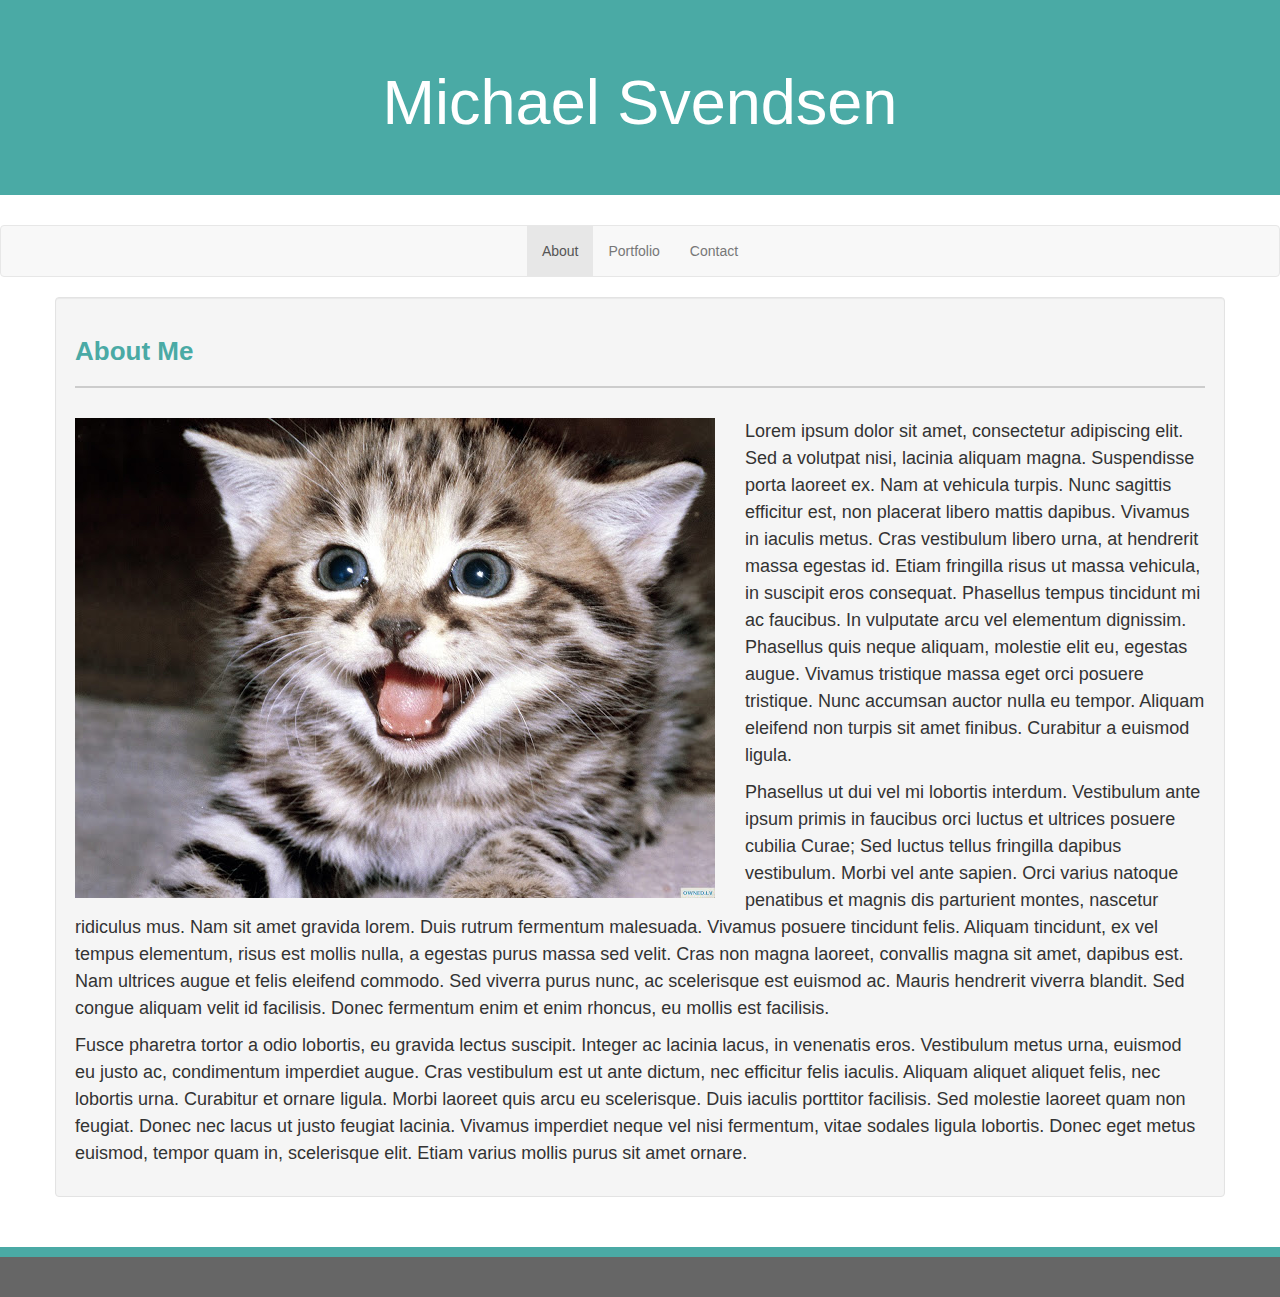
<file: index.html>
<!DOCTYPE html>
<html>
    <head>
        <title>Michael Svendsen</title>
        <link rel="stylesheet" href="https://maxcdn.bootstrapcdn.com/bootstrap/3.3.7/css/bootstrap.min.css">
        <link rel="stylesheet" href="./assets/css/style.css">
        <meta charset="utf-8">
        <meta name="viewport" content="width=device-width, initial-scale=1">
    </head>
    <body>

        <header class="jumbotron">
            <div class="container-fluid">
                <h1>Michael Svendsen</h1>      
            </div>
        </header>
        <nav class="navbar navbar-default">
            <div class="container-fluid">
                <ul class="nav navbar-nav">
                    <li class="active"><a href="#">About</a></li>
                    <li><a href="./portfolio.html">Portfolio</a></li>
                    <li><a href="./contact.html">Contact</a></li>
                </ul>
            </div>
        </nav>

        <section class="container well">
            <h2>About Me</h2>       
            <img src="./assets/images/Cute-Cat.jpg" class="img-responsive" id="profile-image">
            <article>
                <p>Lorem ipsum dolor sit amet, consectetur adipiscing elit. Sed a volutpat nisi, lacinia aliquam magna. Suspendisse porta laoreet ex. Nam at vehicula turpis. Nunc sagittis efficitur est, non placerat libero mattis dapibus. Vivamus in iaculis metus. Cras vestibulum libero urna, at hendrerit massa egestas id. Etiam fringilla risus ut massa vehicula, in suscipit eros consequat. Phasellus tempus tincidunt mi ac faucibus. In vulputate arcu vel elementum dignissim. Phasellus quis neque aliquam, molestie elit eu, egestas augue. Vivamus tristique massa eget orci posuere tristique. Nunc accumsan auctor nulla eu tempor. Aliquam eleifend non turpis sit amet finibus. Curabitur a euismod ligula.</p>
                <p>Phasellus ut dui vel mi lobortis interdum. Vestibulum ante ipsum primis in faucibus orci luctus et ultrices posuere cubilia Curae; Sed luctus tellus fringilla dapibus vestibulum. Morbi vel ante sapien. Orci varius natoque penatibus et magnis dis parturient montes, nascetur ridiculus mus. Nam sit amet gravida lorem. Duis rutrum fermentum malesuada. Vivamus posuere tincidunt felis. Aliquam tincidunt, ex vel tempus elementum, risus est mollis nulla, a egestas purus massa sed velit. Cras non magna laoreet, convallis magna sit amet, dapibus est. Nam ultrices augue et felis eleifend commodo. Sed viverra purus nunc, ac scelerisque est euismod ac. Mauris hendrerit viverra blandit. Sed congue aliquam velit id facilisis. Donec fermentum enim et enim rhoncus, eu mollis est facilisis.</p>
                <p>Fusce pharetra tortor a odio lobortis, eu gravida lectus suscipit. Integer ac lacinia lacus, in venenatis eros. Vestibulum metus urna, euismod eu justo ac, condimentum imperdiet augue. Cras vestibulum est ut ante dictum, nec efficitur felis iaculis. Aliquam aliquet aliquet felis, nec lobortis urna. Curabitur et ornare ligula. Morbi laoreet quis arcu eu scelerisque. Duis iaculis porttitor facilisis. Sed molestie laoreet quam non feugiat. Donec nec lacus ut justo feugiat lacinia. Vivamus imperdiet neque vel nisi fermentum, vitae sodales ligula lobortis. Donec eget metus euismod, tempor quam in, scelerisque elit. Etiam varius mollis purus sit amet ornare.</p>
            </article>
        </section>




        <footer class="container-fluid">
        </footer>


    </body>
</html>
</file>
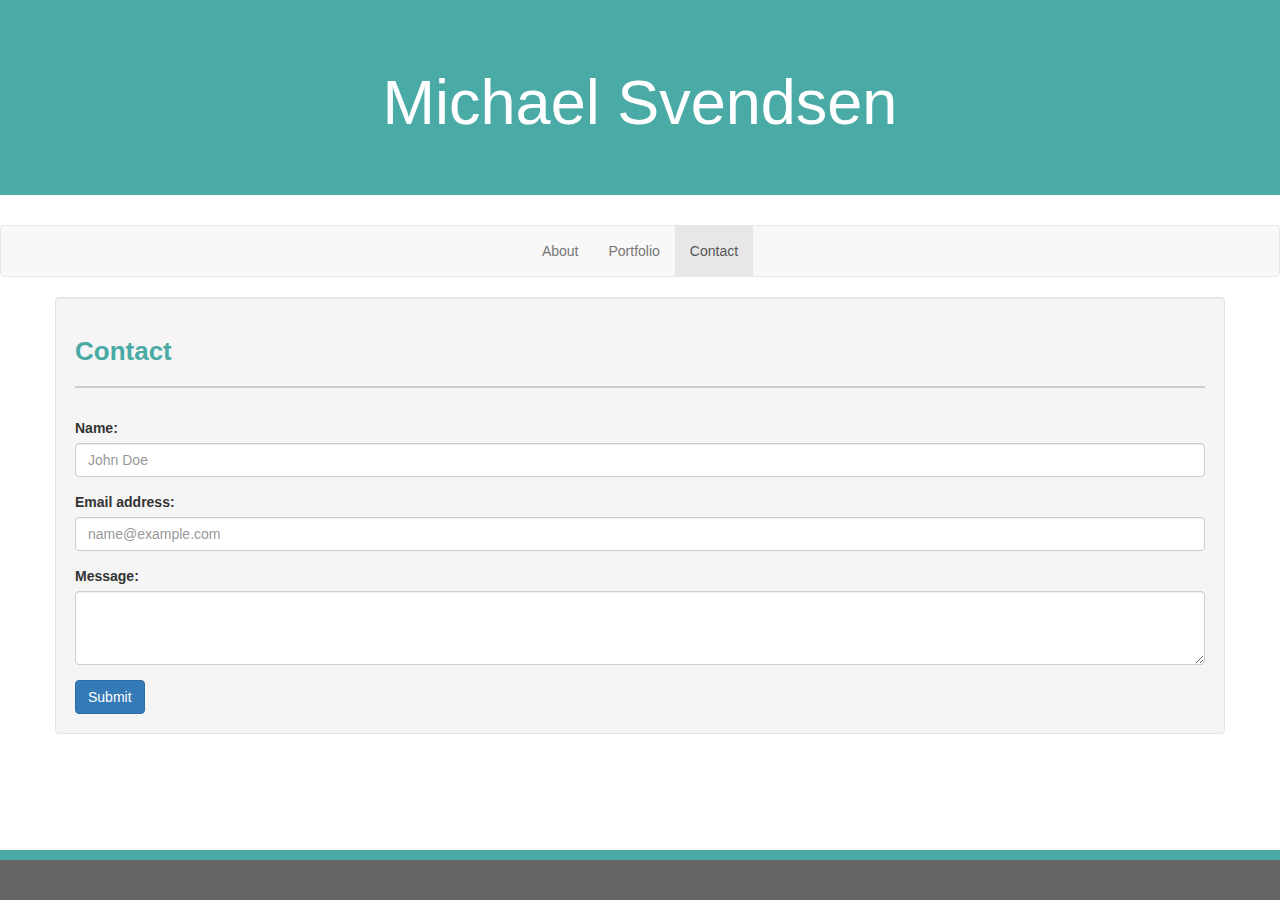
<file: contact.html>
<!DOCTYPE html>
<html>
    <head>
        <title>Michael Svendsen</title>
        <link rel="stylesheet" href="https://maxcdn.bootstrapcdn.com/bootstrap/3.3.7/css/bootstrap.min.css">
        <link rel="stylesheet" href="./assets/css/style.css">
        <meta charset="utf-8">
        <meta name="viewport" content="width=device-width, initial-scale=1">
    </head>
    <body>

        <header class="jumbotron">
            <div class="container-fluid">
                <h1>Michael Svendsen</h1>      
            </div>
        </header>
        <nav class="navbar navbar-default">
            <div class="container-fluid">
                <ul class="nav navbar-nav">
                    <li><a href="./index.html">About</a></li>
                    <li><a href="./portfolio.html">Portfolio</a></li>
                    <li class="active"><a href="#">Contact</a></li>
                </ul>
            </div>
        </nav>

        <section class="container well">
            <h2>Contact</h2>       
            <article>
                <form action="#">
                    <div class="form-group">
                        <label for="placeholderFormInput1">Name:</label>
                        <input type="name" class="form-control" id="placeholderFormInput1" placeholder="John Doe">
                    </div>
                    <div class="form-group">
                        <label for="placeholderFormInput2">Email address:</label>
                        <input type="email" class="form-control" id="placeholderFormInput2" placeholder="name@example.com">
                    </div>
                    <div class="form-group">
                        <label for="placeholderFormInput3">Message:</label>
                        <textarea class="form-control" id="placeholderFormInput3" rows="3"></textarea>
                    </div>
                    <button type="submit" class="btn btn-primary">Submit</button>
                </form>
            </article>
        </section>

        <footer class="container-fluid">
        </footer>


    </body>
</html>
</file>
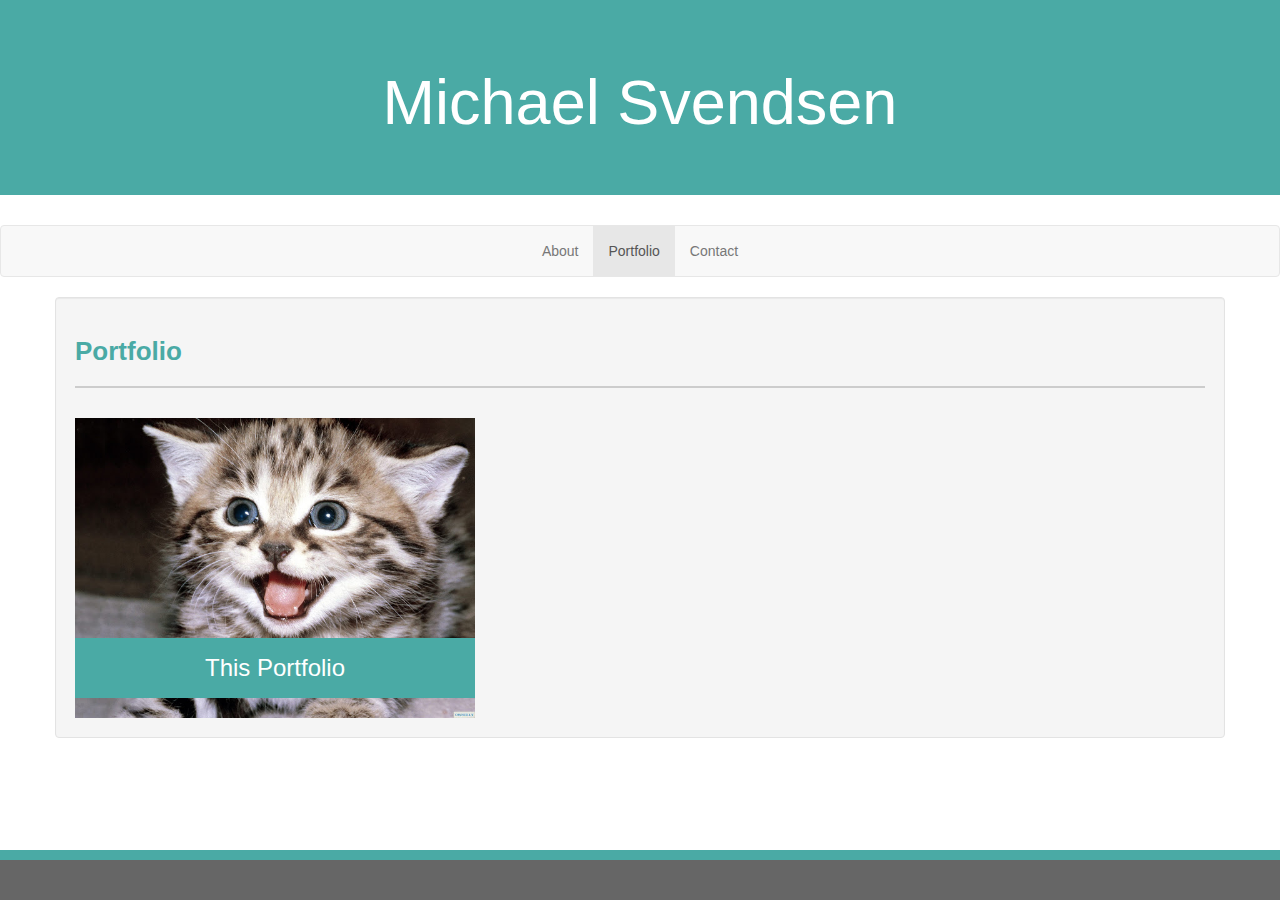
<file: portfolio.html>
<!DOCTYPE html>
<html>
    <head>
        <title>Michael Svendsen</title>
        <link rel="stylesheet" href="https://maxcdn.bootstrapcdn.com/bootstrap/3.3.7/css/bootstrap.min.css">
        <link rel="stylesheet" href="./assets/css/style.css">
        <meta charset="utf-8">
        <meta name="viewport" content="width=device-width, initial-scale=1">
    </head>
    <body>

        <header class="jumbotron">
            <div class="container-fluid">
                <h1>Michael Svendsen</h1>      
            </div>
        </header>
        <nav class="navbar navbar-default">
            <div class="container-fluid">
                <ul class="nav navbar-nav">
                    <li><a href="./index.html">About</a></li>
                    <li class="active"><a href="#">Portfolio</a></li>
                    <li><a href="./contact.html">Contact</a></li>
                </ul>
            </div>
        </nav>

        <section class="container well">
            <h2>Portfolio</h2>       
            <article>
                <div class="portfolio-container">
                    <img src="./assets/images/Cute-Cat.jpg" class="portfolio-image">
                    <a class="portfolio-text" href="./index.html">This Portfolio</a>
                </div>
            </article>
        </section>




        <footer class="container-fluid">
        </footer>


    </body>
</html>
</file>
<file: assets/css/style.css>
.jumbotron {
    background-color: #4aaaa5;
    color: #ffffff;
    text-align: center;
}

.navbar .navbar-nav {
    display: inline-block;
    float: none;
    vertical-align: top;
}
  
.navbar {
    text-align: center;
}

html {
    min-height: 100%;
    position: relative;
}

body {
    margin-bottom: 100px;
}

h2 {
    color: #4aaaa5;
    font-size: 26px;
    font-weight: bold;
    padding: 20px 0px 20px 0px;
    margin: 0px 0px 30px 0px;
    border-style: solid;
    border-color: #cccccc;
    border-width: 0px 0px 2px 0px;
}

img {
    float: left;
    margin: 0px 30px 0px 0px;
}

.portfolio-container {
    width: 400px;
    padding: 0px;
    margin: 0px;
    border: 0px;
    position: relative;
}

.portfolio-image {
    width: 400px;
    clip: rect(0px,400px,400px,0px);
    float: none;
}

.portfolio-text {
    width: 100%;
    background-color: #4aaaa5;
    position: absolute;
    bottom: 20px;
    color: #ffffff;
    font-size: 24px;
    line-height: 60px;
    text-align: center;
}

p {
    line-height: 1.5;
    font-size: 18px;
}

footer {
    clear: both;
    background-color: #666666;
    border-style: solid;
    border-width: 10px 0px 0px 0px;
    border-color: #4aaaa5;
    height: 50px;
    width: 100%;
    position: absolute;
    bottom: 0;
    margin: 300px 0px 0px 0px;
}
</file>
